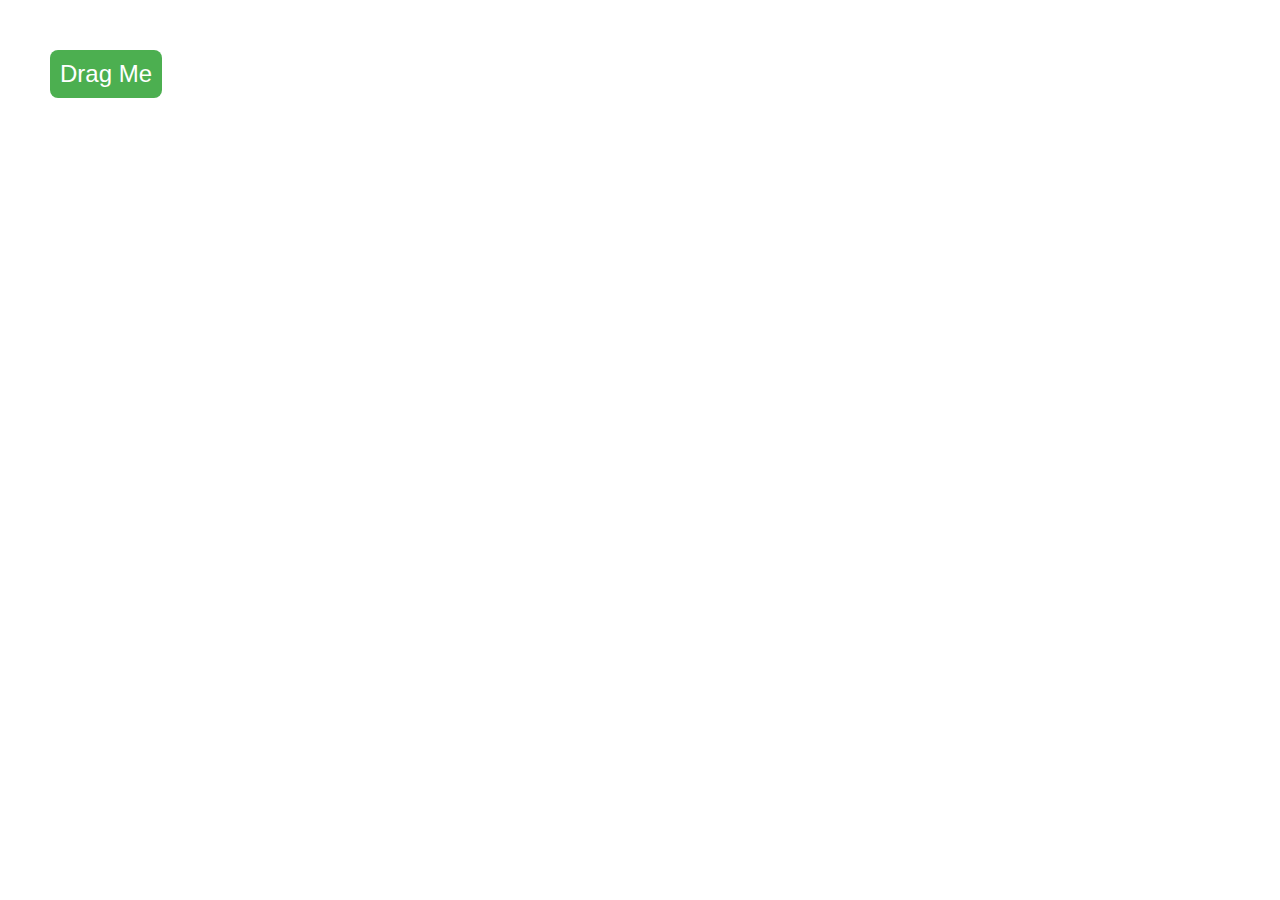
<file: test.html>
<!DOCTYPE html>
<html lang="en">
<head>
    <meta charset="UTF-8">
    <meta name="viewport" content="width=device-width, initial-scale=1.0">
    <title>Draggable Title</title>
    <style>
        body {
            font-family: Arial, sans-serif;
            margin: 0;
            padding: 0;
        }

        /* Draggable Title */
        #draggable-title {
            position: absolute;
            top: 50px;
            left: 50px;
            cursor: move;
            padding: 10px;
            background-color: #4CAF50;
            color: white;
            font-size: 24px;
            border-radius: 8px;
        }
    </style>
</head>
<body>

    <!-- Title Element -->
    <div id="draggable-title">Drag Me</div>

    <script>
        // Get the draggable element
        const draggableTitle = document.getElementById('draggable-title');

        // Variables to store mouse position and element position
        let isDragging = false, offsetX, offsetY;

        // Mouse down event: start dragging
        draggableTitle.addEventListener('mousedown', function(e) {
            isDragging = true;

            // Calculate the offset of the mouse relative to the element
            offsetX = e.clientX - draggableTitle.offsetLeft;
            offsetY = e.clientY - draggableTitle.offsetTop;

            // Add mousemove and mouseup event listeners to the document
            document.addEventListener('mousemove', onMouseMove);
            document.addEventListener('mouseup', onMouseUp);
        });

        // Mouse move event: move the element
        function onMouseMove(e) {
            if (isDragging) {
                // Update the position of the element based on mouse movement
                draggableTitle.style.left = e.clientX - offsetX + 'px';
                draggableTitle.style.top = e.clientY - offsetY + 'px';
            }
        }

        // Mouse up event: stop dragging
        function onMouseUp() {
            isDragging = false;

            // Remove the event listeners once dragging is done
            document.removeEventListener('mousemove', onMouseMove);
            document.removeEventListener('mouseup', onMouseUp);
        }
    </script>

</body>
</html>
</file>
